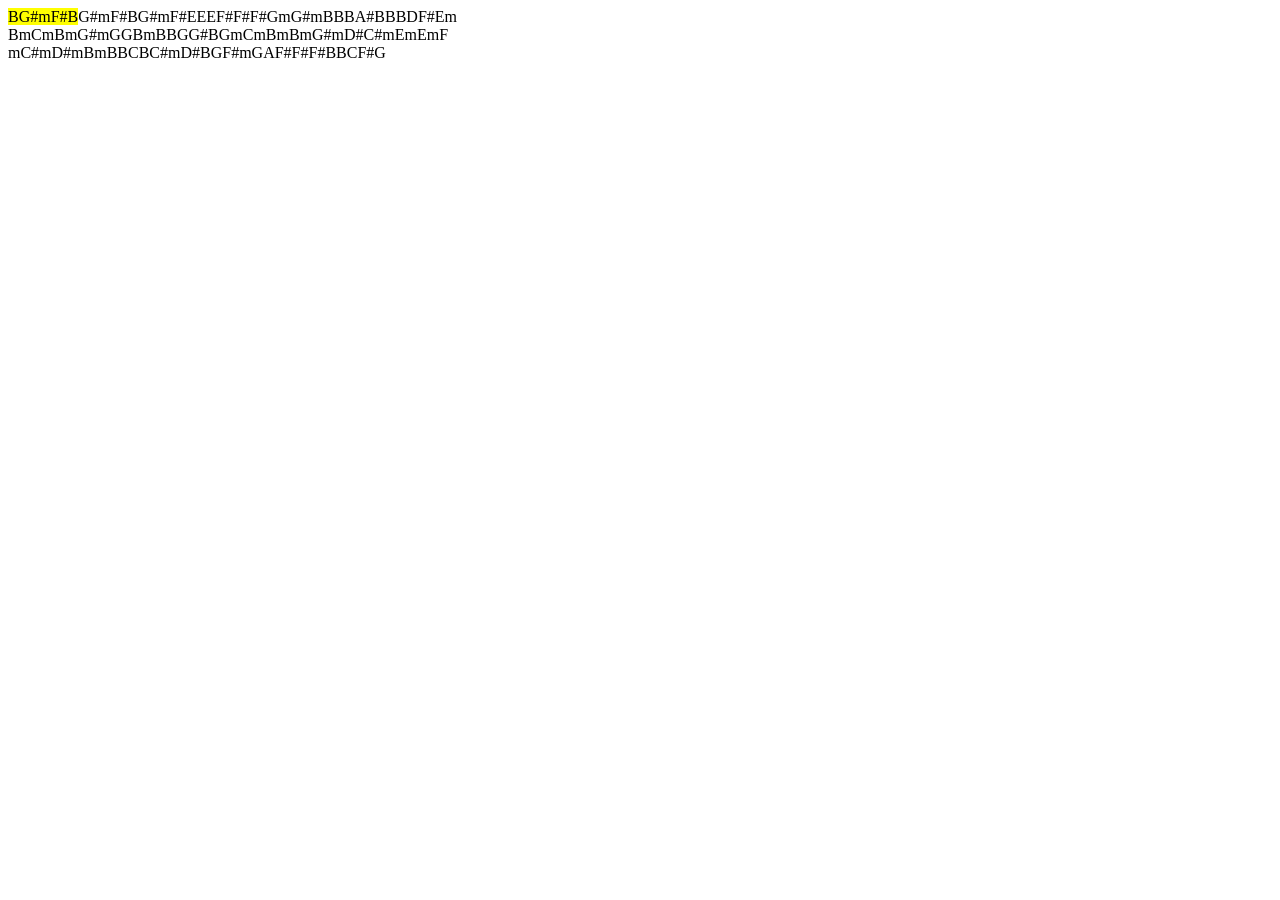
<file: src/main/webapp/resources/chords/OutTrack1.html>
<html><head><title></title></head><body style="overflow: hidden"><div style="width: 450px; height: 100px;word-break: break-all;"><mark>BG#mF#B</mark>G#mF#BG#mF#EEEF#F#F#GmG#mBBBA#BBBDF#EmBmCmBmG#mGGBmBBGG#BGmCmBmBmG#mD#C#mEmEmFmC#mD#mBmBBCBC#mD#BGF#mGAF#F#F#BBCF#G
</div></body></html>
</file>
